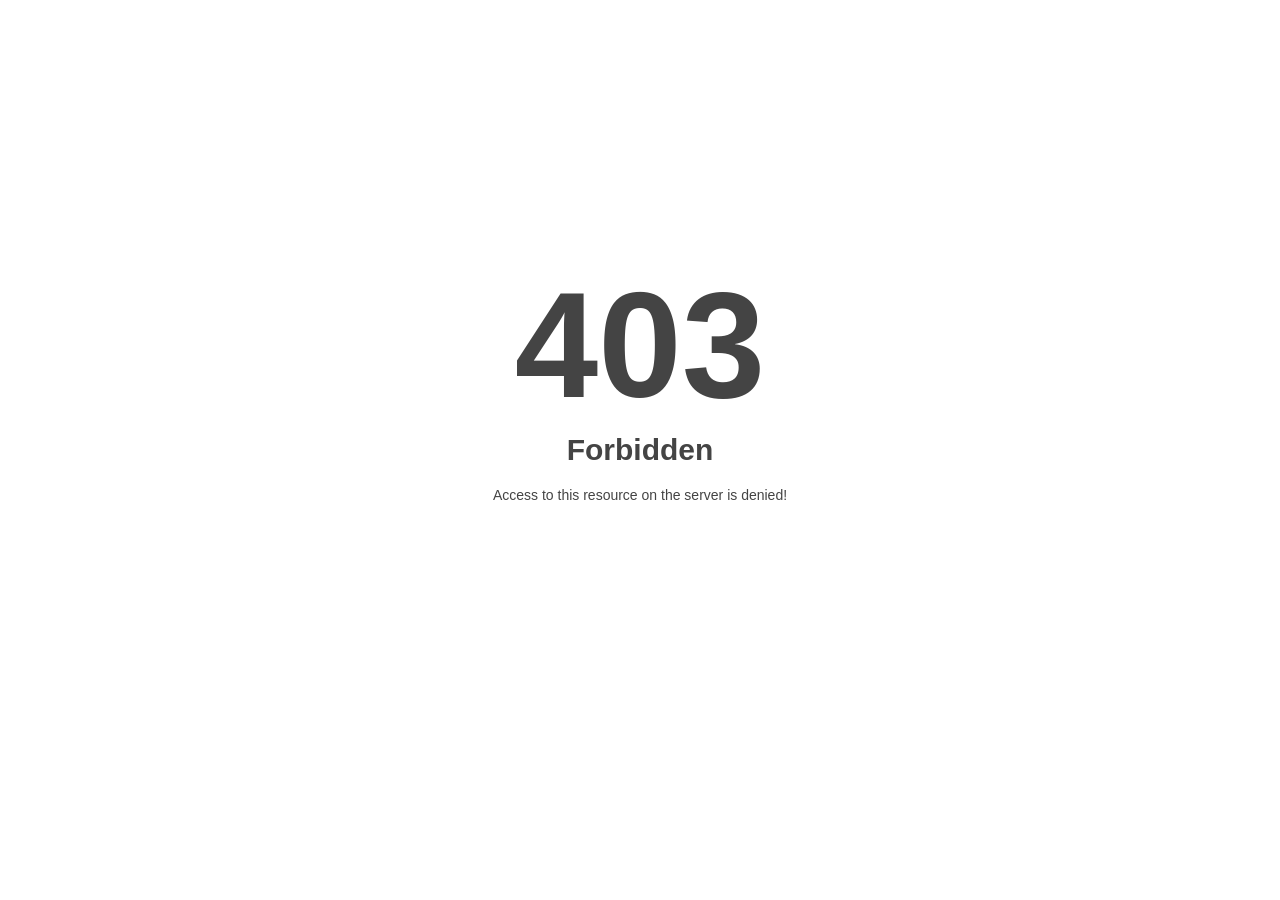
<file: assets/fonts/index.html>
<!DOCTYPE html>
<html style="height:100%">
<head>
<meta name="viewport" content="width=device-width, initial-scale=1, shrink-to-fit=no" />
<title> 403 Forbidden
</title><style>@media (prefers-color-scheme:dark){body{background-color:#000!important}}</style></head>
<body style="color: #444; margin:0;font: normal 14px/20px Arial, Helvetica, sans-serif; height:100%; background-color: #fff;">
<div style="height:auto; min-height:100%; ">     <div style="text-align: center; width:800px; margin-left: -400px; position:absolute; top: 30%; left:50%;">
        <h1 style="margin:0; font-size:150px; line-height:150px; font-weight:bold;">403</h1>
<h2 style="margin-top:20px;font-size: 30px;">Forbidden
</h2>
<p>Access to this resource on the server is denied!</p>
</div></div></body></html>
</file>
